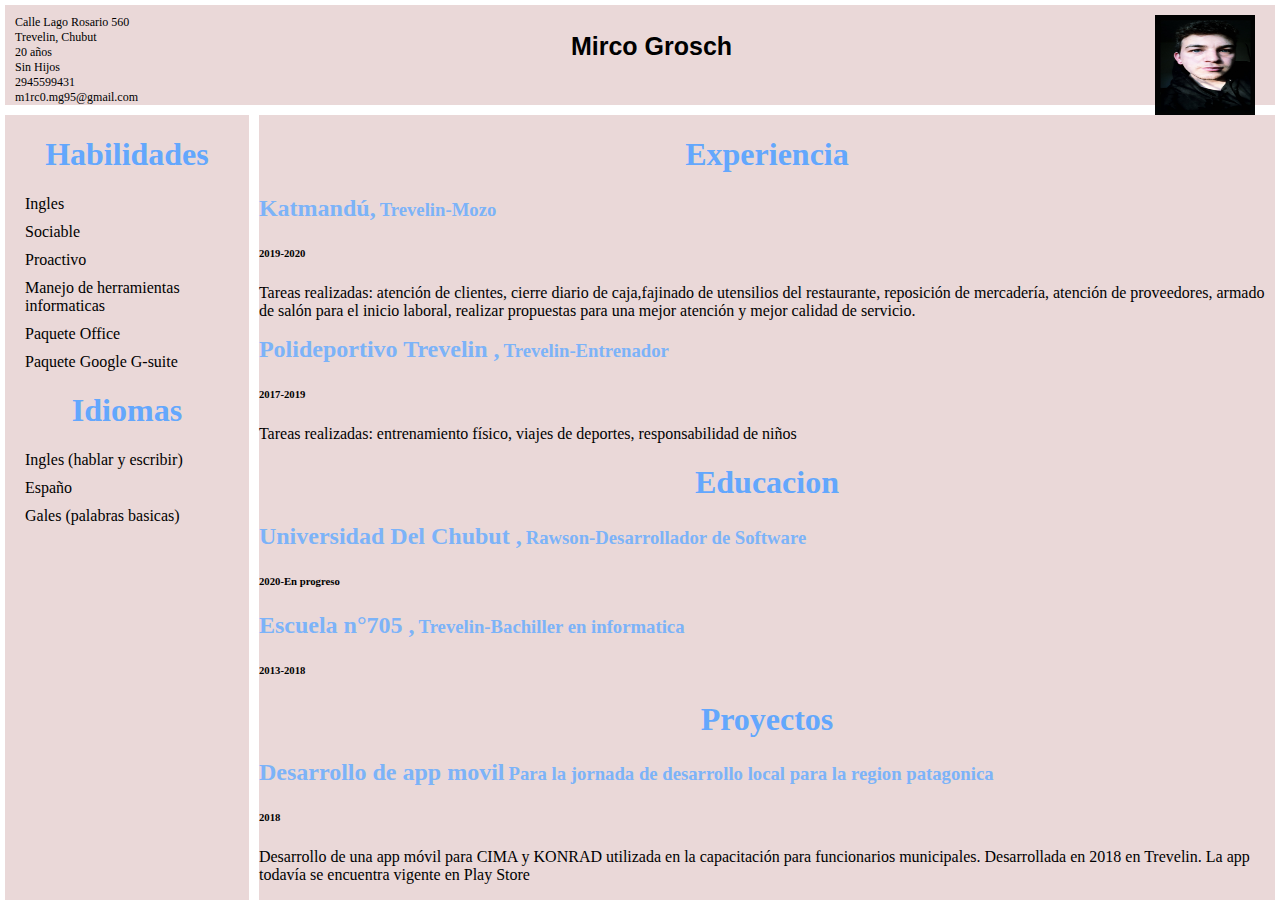
<file: 08-HTML/CV/index.html>
<!DOCTYPE html>
<html lang="en">
<head>
    <meta charset="UTF-8">
    <meta http-equiv="X-UA-Compatible" content="IE=edge">
    <link rel="stylesheet" href="style.css">
    <meta name="viewport" content="width=device-width, initial-scale=1.0">
    <title>Curriculum Vitae Mirco Grosch</title>
</head>
<body> 

    <header> 
         <img src="./img/cv.jpg "/>  
             <h1> Mirco Grosch </h1>  
            <ul> 
                 <li> Calle Lago Rosario 560</li>
                    <li> Trevelin, Chubut</li>
                     <li> 20 años</li>
                     <li> Sin Hijos</li>
                     <li> 2945599431</li>
                     <li>m1rc0.mg95@gmail.com</li>
            </ul> 
    </header>  
 <div class="flex-box">

    <aside> 
        
        
         <div> 
            <h1 class="title_main"> Habilidades</h1>
            <ul> 
                <li> Ingles</li>
                <li>Sociable</li>
                <li>Proactivo</li>
                <li>Manejo de herramientas informaticas</li>
                <li>Paquete Office</li>
                <li>Paquete Google G-suite</li>
               
            </ul>
        </div> 
            <div> 
                <h1 class="title_main"> Idiomas</h1>
               <ul> 
                   <li> Ingles (hablar y escribir)</li>
                   <li>Españo</li>
                   <li>Gales (palabras basicas)</li>
                  
               </ul>
    
         </div> 
    </aside> 
     

    <section> 

            <h1 class="title_main"> Experiencia</h1> 

             <div> 

                         <h2> Katmandú,</h2>
                         <h3> Trevelin-Mozo </h3> 
                         <h6>2019-2020</h6>

                        <p>
                            Tareas realizadas: atención de clientes, cierre diario de caja,fajinado de utensilios del restaurante, 
                            reposición de mercadería, atención de proveedores, armado de salón para el inicio laboral,
                            realizar propuestas para una mejor atención y mejor calidad de servicio. 
                        </p>


             </div>
                
             <div> 
               
                     <h2> Polideportivo Trevelin ,</h2>
                     <h3> Trevelin-Entrenador </h3> 
                     <h6>2017-2019</h6>
                

               
                    <p>
                        Tareas realizadas: entrenamiento físico, viajes de deportes, responsabilidad de niños
                     </p>

            </div>

             <h1 class="title_main">Educacion</h1>

                <div> 
                    
                            <h2> Universidad Del Chubut ,</h2>
                            <h3> Rawson-Desarrollador de Software </h3> 
                            <h6>2020-En progreso</h6>
                   

                 </div>

                 <div> 
                            <h2> Escuela n°705 ,</h2>
                            <h3>Trevelin-Bachiller en informatica </h3> 
                            <h6>2013-2018</h6> 

                 </div> 
                
                <h1 class="title_main">Proyectos</h1> 
                <div> 
                    
                         <h2> Desarrollo de app movil</h2>
                         <h3> Para la jornada de desarrollo local para la region patagonica </h3> 
                         <h6>2018</h6>  
                        <p>
                            Desarrollo de una app móvil para CIMA y KONRAD utilizada en la capacitación para funcionarios municipales. Desarrollada en 2018 en Trevelin. La app todavía se encuentra vigente en Play Store

                         </p>
        </div>
    </section> 
    </div>
    
</body>
</html>
</file>
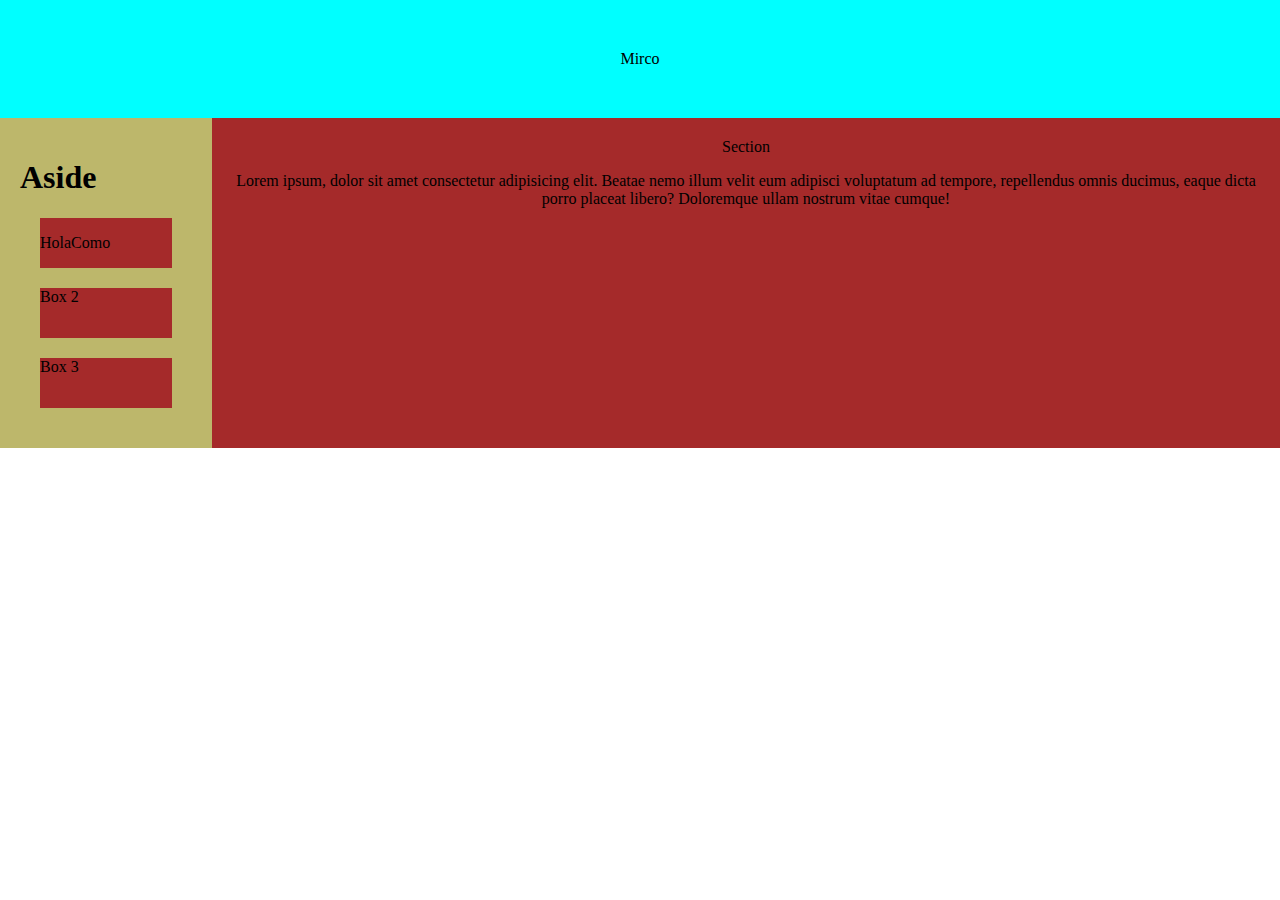
<file: 08-HTML/practica/index.html>
<!DOCTYPE html>
<html lang="en">
<head>
    <meta charset="UTF-8">
    <link rel="stylesheet" href="style.css">
    <meta http-equiv="X-UA-Compatible" content="IE=edge">
    <meta name="viewport" content="width=device-width, initial-scale=1.0">
    <title>Practica flex</title>
</head>
<body> 

    <header> Mirco </header> 

    <div class="flex"> 

        <section> 
            Section 
           <p>Lorem ipsum, dolor sit amet consectetur adipisicing elit. Beatae nemo illum velit eum adipisci voluptatum ad tempore, repellendus omnis ducimus, eaque dicta porro placeat libero? Doloremque ullam nostrum vitae cumque!</p>
        </section> 

        <aside>  
               <h1>Aside</h1>
            <div> <p> Hola </p>  
                <p> Como</p>
            </div>
            <div> Box 2 </div>
            <div> Box 3 </div>
           

        </aside>

    </div>
</body>
</html>
</file>
<file: 08-HTML/CV/style.css>
body{ 
    margin: 0;
    padding: 0; 
} 
*{ 
    box-sizing: border-box;
}    
.flex-box{
     display: flex;
     flex-direction: row; 
 }
header{ 
    margin: 5px;
    display: flex;
    background-color:#EAD8D8;  
    padding: 10px; 
    flex-direction: row-reverse;
    justify-content: space-between;
    height: 100px;


}  
header img{ 
    position: relative;
    width: 100px;
    height: 100px; 
    right: 10px;
    top: 0px;



}
header ul{  
    margin: 0px;
    padding: 0px;
   
} 
header li{ 
    list-style-type: none;
    font-size: 12px;
    
    
} 
header h1{ 
    font-size: 25px;  
    font-family: Arial, Helvetica, sans-serif;
}
aside{ 
    flex: 400px;
    background-color: #EAD8D8 ;
    margin: 5px;
}  
aside ul{ 
    list-style-type: none;
    margin: 10px; 
    padding: 0;
} 
aside li{ 
    margin:10px;
    padding: 0;
}
section{ 
    background-color: #EAD8D8;
    flex-direction: column; 
    margin: 5px;
}    
section h2, h3 {
    color: #7CB3F8;
  display: inline;
}
.title_main{ 
     position:relative;
     text-align: center;
     color:#63A7FD;
}
</file>
<file: 08-HTML/practica/style.css>
body{
    margin: 0;
    padding: 0;
} 
*{
    box-sizing: border-box;
}

header{ 
    background-color: aqua; 
    padding: 50px; 
    text-align: center;
} 
.flex{ 
    display: flex; 
    flex-wrap: wrap;
    flex-direction: row-reverse;
}  
aside{ 
    position: relative;
    flex: 30px; 
    background-color: darkkhaki;
    padding: 20px;
    align-items: flex-end;

}
section { 
     flex: 70%; 
     padding: 20px;
     background-color: brown;
     text-align: center; 
} 
aside div{  
    position: relative;
    display: flex;
    background-color: brown; 
    height: 50px ;
    margin: 20px;
}
</file>
